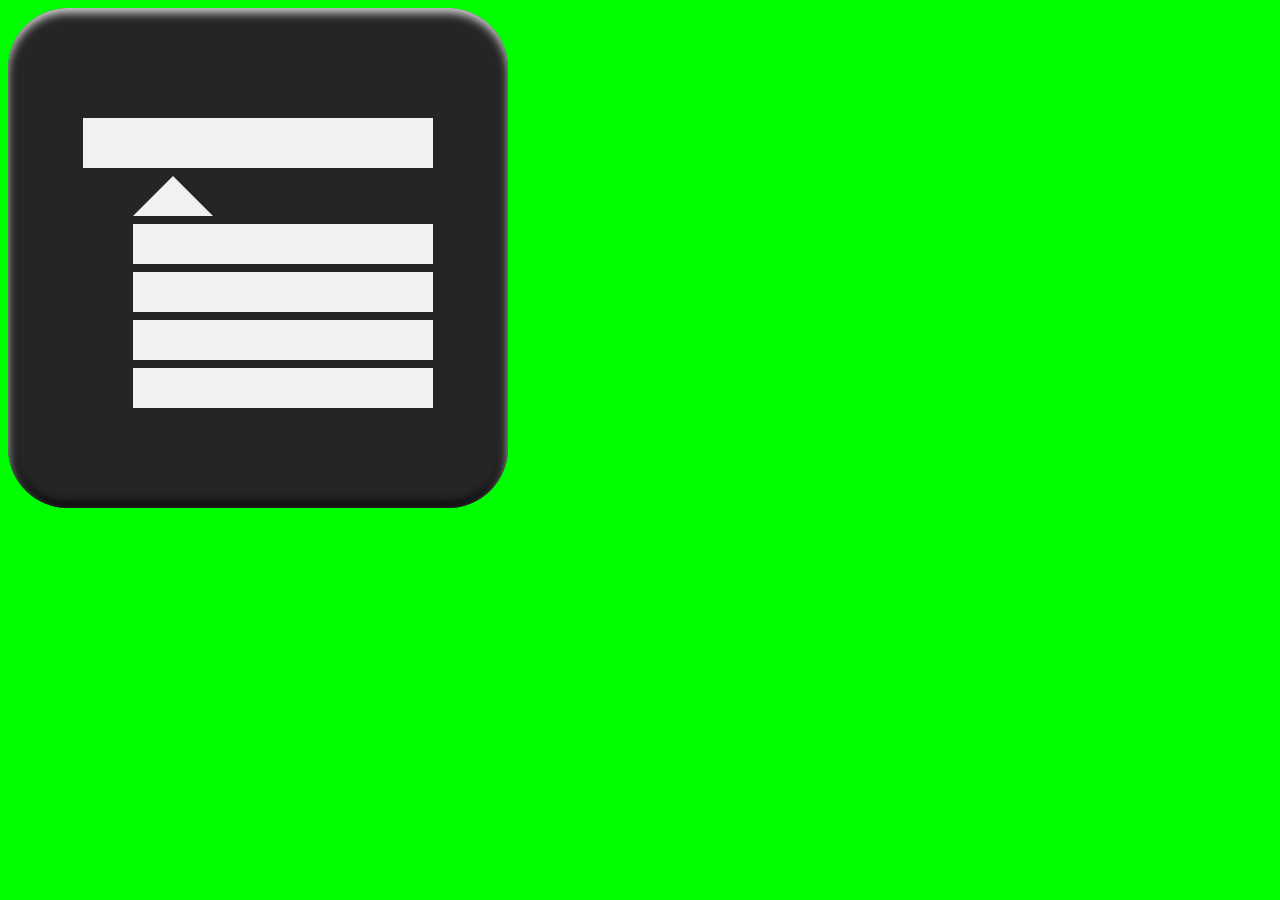
<file: reference/IconSource.html>
<!DOCTYPE html>
<html>
<head>
<style>

html {
    background: #00ff00;
}
.bg {
    width: 500px;
    height: 390px;
    border-radius: 60px;
    background: #252525;
    box-shadow: inset 0px 5px 10px rgba(255,255,255,0.8), inset 0px -5px 10px #000;
    padding-top: 110px;
}   

.content {
    margin-right: 15%;
    margin-left: 15%;
}

.bar {
    background: #F1F1F1;
}

.top {
    width: 100%;
    height: 50px;
}
.children {
    margin-left: 50px;

}

.child {
    width: 100%;
    height: 40px;
    margin-top: 8px;
}

.arrow {
    margin-top: 8px;
	width: 0; 
	height: 0; 
	border-left: 40px solid transparent;
	border-right: 40px solid transparent;
	border-bottom: 40px solid #F1F1F1;
}

</style>
</head>

<body>

    <div class="bg">

        <div class="content">
            <div class="bar top">
            </div>
            
            <div class="children">
                <div class="arrow"></div>
                <div class="bar child"></div>
                <div class="bar child"></div>
                <div class="bar child"></div>
                <div class="bar child"></div>
            </div>
        <div>

    </div>

</body>
</html>
</file>
